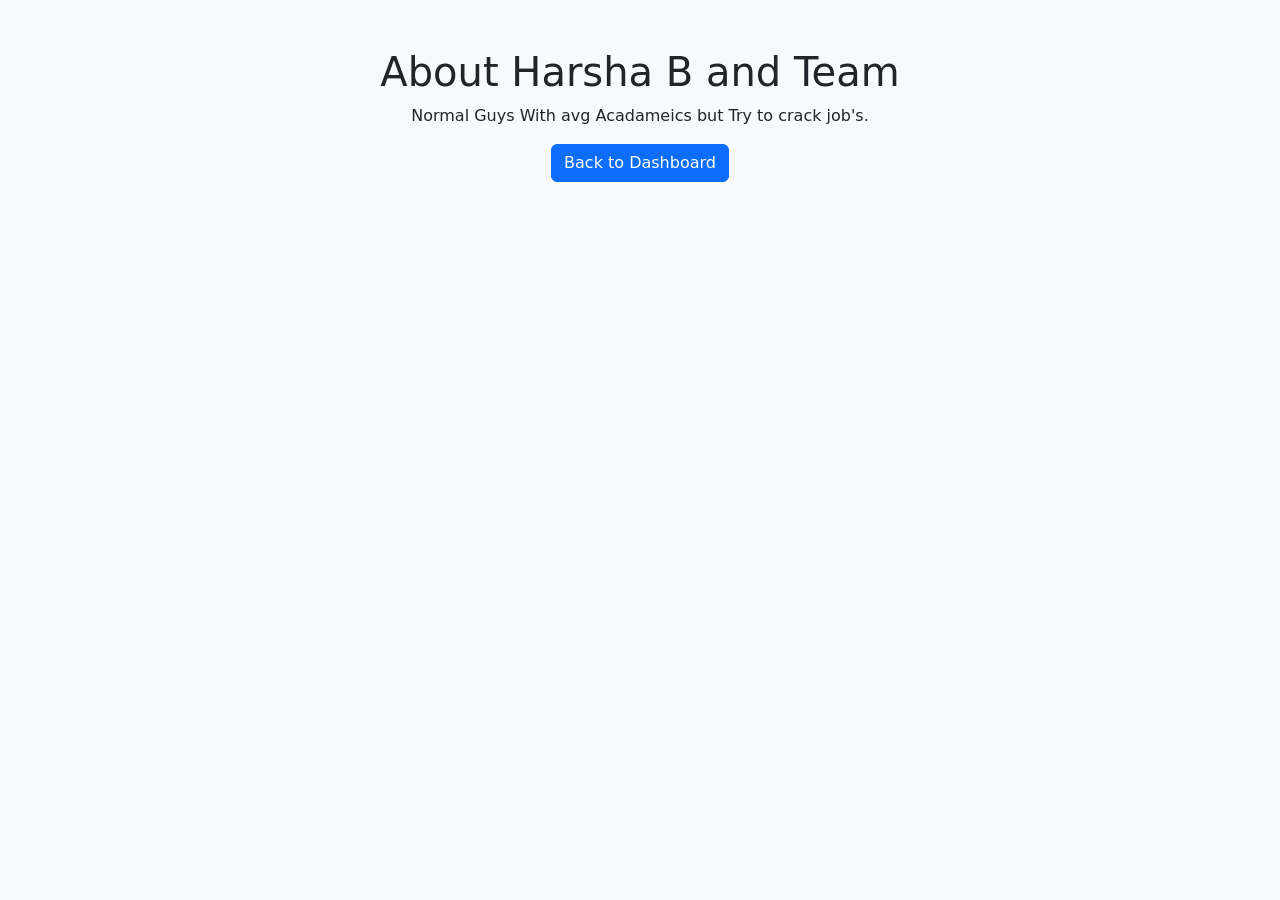
<file: myapp/templates/myapp/aboutus.html>
<!DOCTYPE html>

<html lang="en">

<head>
    <title>About Us</title>
    <link href="https://cdn.jsdelivr.net/npm/bootstrap@5.3.2/dist/css/bootstrap.min.css" rel="stylesheet">
</head>

<body class="bg-light">
    <div class="container mt-5 text-center">
        <h1>About Harsha B and Team</h1>
        <p>Normal Guys With avg Acadameics but Try to crack job's.</p>
        <a href="{% url 'index' %}" class="btn btn-primary">Back to Dashboard</a>
    </div>
</body>

</html>
</file>
